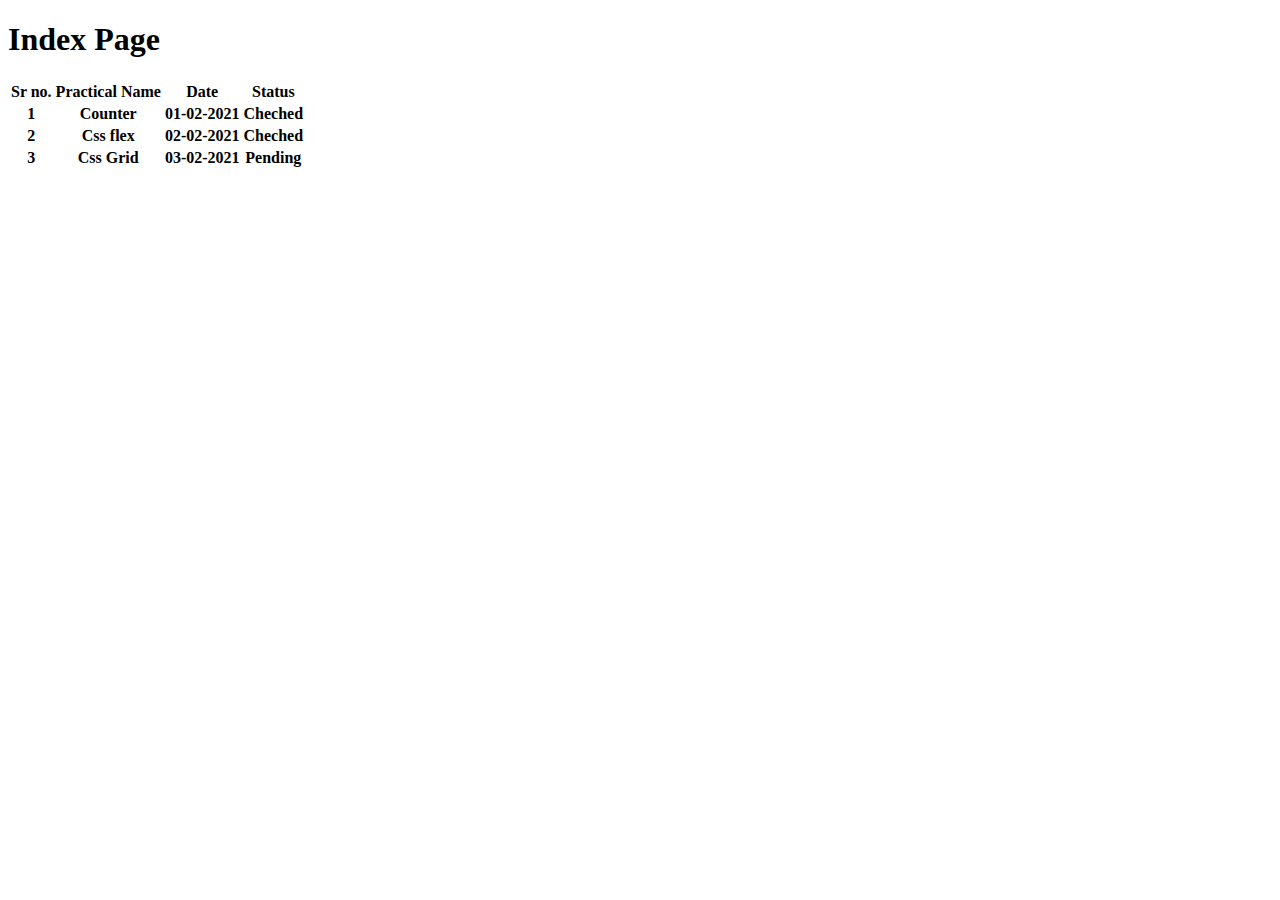
<file: HTML/index.Html>
<!DOCTYPE html>
<html lang="en">
<head>
    <meta charset="UTF-8">
    <meta name="viewport" content="width=device-width, initial-scale=1.0">
    <title>Document</title>
</head>
<body>
    <h1>Index Page</h1>
    <Table>
        <tr id = "row-1">
            <th>Sr no.</th>
            <th>Practical Name</th>
            <th>Date</th>
            <th>Status</th>
        </tr>
        <tr id = "row-2">
            <th>1</th>
            <th>Counter</th>
            <th>01-02-2021</th>
            <th>Cheched</th>
        </tr>
        <tr id = "row-3">
            <th>2</th>
            <th>Css flex</th>
            <th>02-02-2021</th>
            <th>Cheched</th>
        </tr>
        <tr id = "row-4">
            <th>3</th>
            <th>Css Grid</th>
            <th>03-02-2021</th>
            <th>Pending</th>
        </tr>
    </Table>
</body>
</html>
</file>
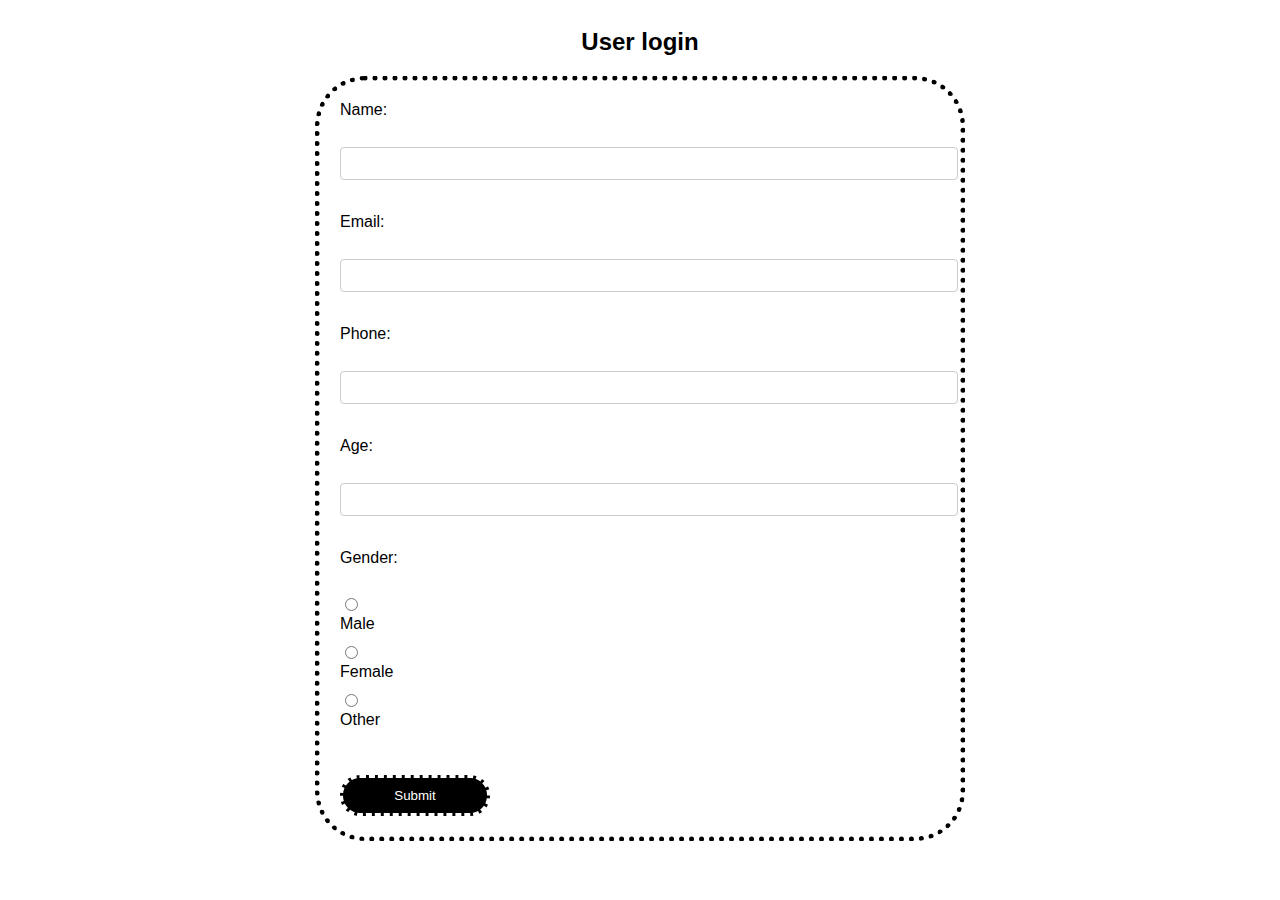
<file: HTML/Form/index.HTML>
<!DOCTYPE html>
<html lang="en">
<head>
    <meta charset="UTF-8">
    <meta name="viewport" content="width=device-width, initial-scale=1.0">
    <title>User</title>
    <link rel="stylesheet" href="style.css">
</head>
<body>
    <h2>User login</h2>
    <form>
        <label for="name">Name:</label><br>
        <input type="text" id="name" name="name"><br><br>
        
        <label for="email">Email:</label><br>
        <input type="email" id="email" name="email"><br><br>
        
        <label for="phone">Phone:</label><br>
        <input type="tel" id="phone" name="phone"><br><br>
        
        <label for="age">Age:</label><br>
        <input type="number" id="age" name="age"><br><br>
        
        <label for="gender">Gender:</label><br>
        <input type="radio" id="male" name="gender" value="male">
        <label for="male">Male</label>
        <input type="radio" id="female" name="gender" value="female">
        <label for="female">Female</label>
        <input type="radio" id="other" name="gender" value="other">
        <label for="other">Other</label><br><br>
        
        <input type="submit" value="Submit">
    </form>
    
</body>
</html>
</file>
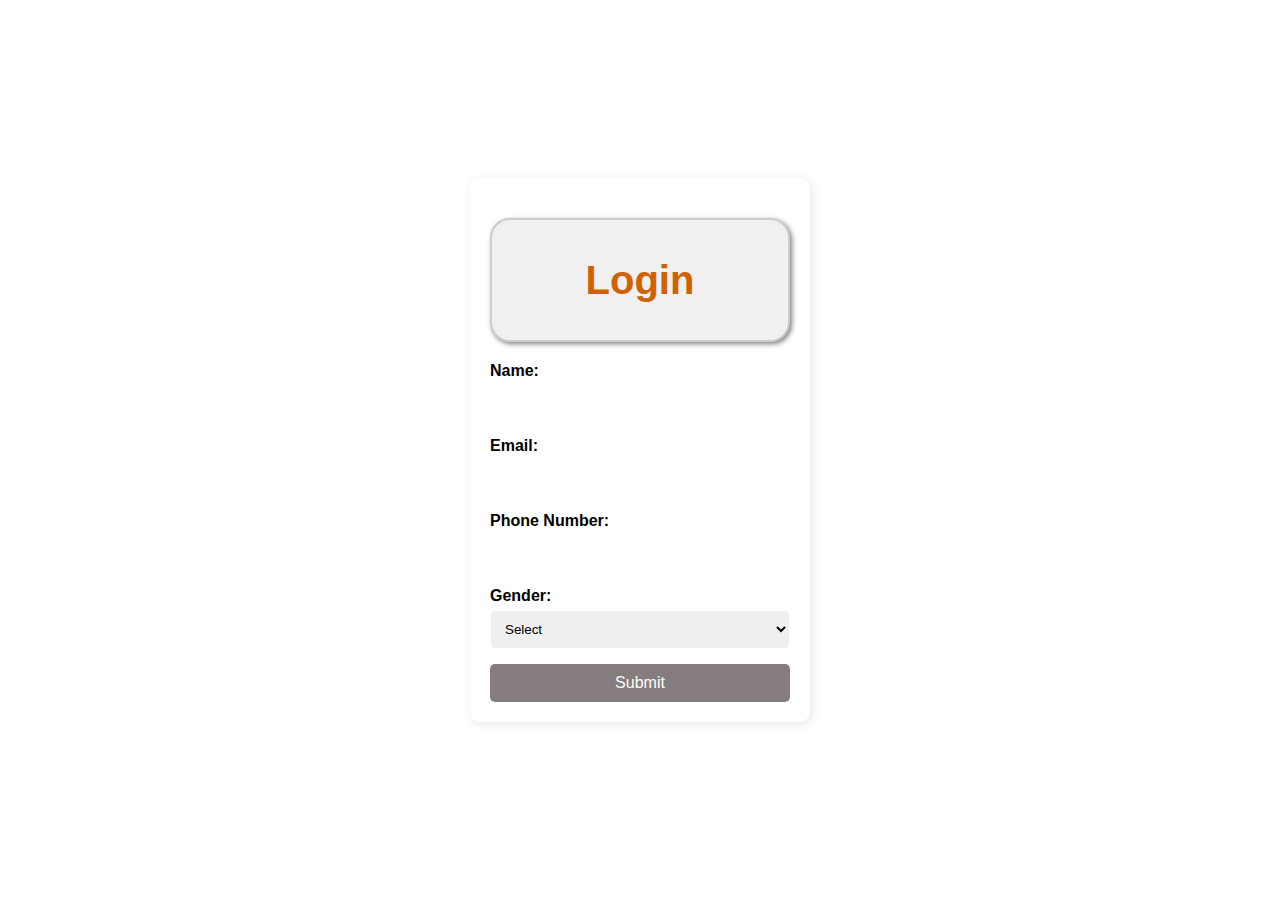
<file: HTML/new form/index.HTML>
<!DOCTYPE html>
<html lang="en">
<head>
    <meta charset="UTF-8">
    <meta name="viewport" content="width=device-width, initial-scale=1.0">
    <title>Styled Form</title>
    <!-- Link to the external CSS file -->
    <link rel="stylesheet" href="styles.css">
</head>
<body>
    
    <!-- Container for the form -->
    <div class="form-container">
        <h1>Login</h1>
        <!-- Form with POST method -->
        <form action="#" method="post">
            <!-- Label and input for Name -->
            <label for="name">Name:</label>
            <input type="text" id="name" name="name" required>

            <!-- Label and input for Email -->
            <label for="email">Email:</label>
            <input type="email" id="email" name="email" required>

            <!-- Label and input for Phone Number -->
            <label for="phone">Phone Number:</label>
            <input type="tel" id="phone" name="phone" required>

            <!-- Label and dropdown for Gender -->
            <label for="gender">Gender:</label>
            <select id="gender" name="gender" required>
                <option value="">Select</option>
                <option value="male">Male</option>
                <option value="female">Female</option>
                <option value="other">Other</option>
            </select>

            <!-- Submit button -->
            <button type="submit">Submit</button>
        </form>
    </div>
</body>
</html>
</file>
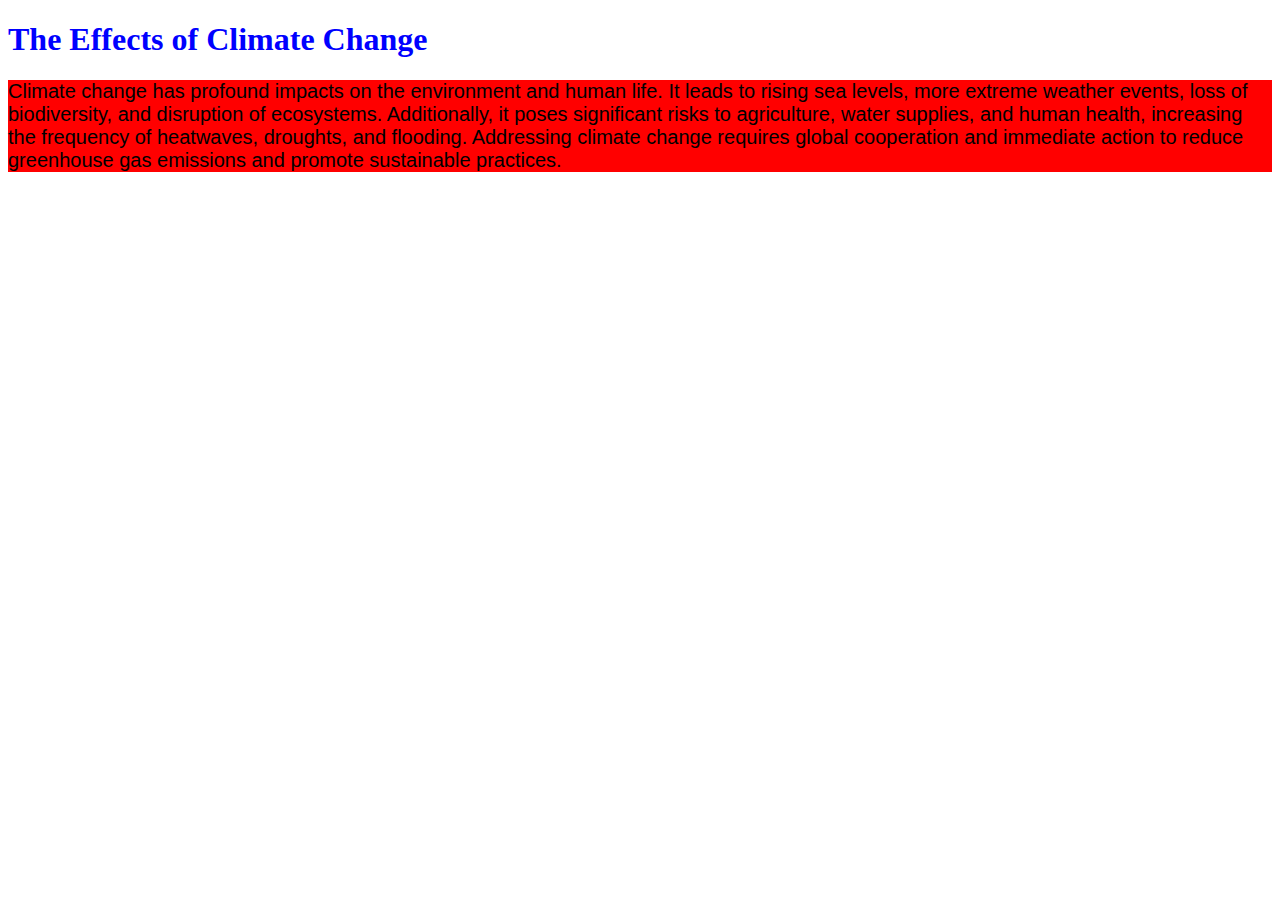
<file: HTML/Climate.HTML>
<!DOCTYPE html>
<html lang="en">
<head>
    <meta charset="UTF-8">
    <meta name="viewport" content="width=device-width, initial-scale=1.0">
    <title>Climate Change Effects</title>
    <style>
        h1 {
            color: rgba(0, 0, 255, 1); /* Blue color */
        }
        p {
            background-color: rgba(255, 0, 0, 1); /* Red background */
            font-family: Verdana, sans-serif;
            font-size: 20px;
        }
    </style>
</head>
<body>
    <h1>The Effects of Climate Change</h1>
    <p>
        Climate change has profound impacts on the environment and human life. It leads to rising sea levels,
        more extreme weather events, loss of biodiversity, and disruption of ecosystems. Additionally, it poses
        significant risks to agriculture, water supplies, and human health, increasing the frequency of heatwaves,
        droughts, and flooding. Addressing climate change requires global cooperation and immediate action to reduce
        greenhouse gas emissions and promote sustainable practices.
    </p>
</body>
</html>
</file>
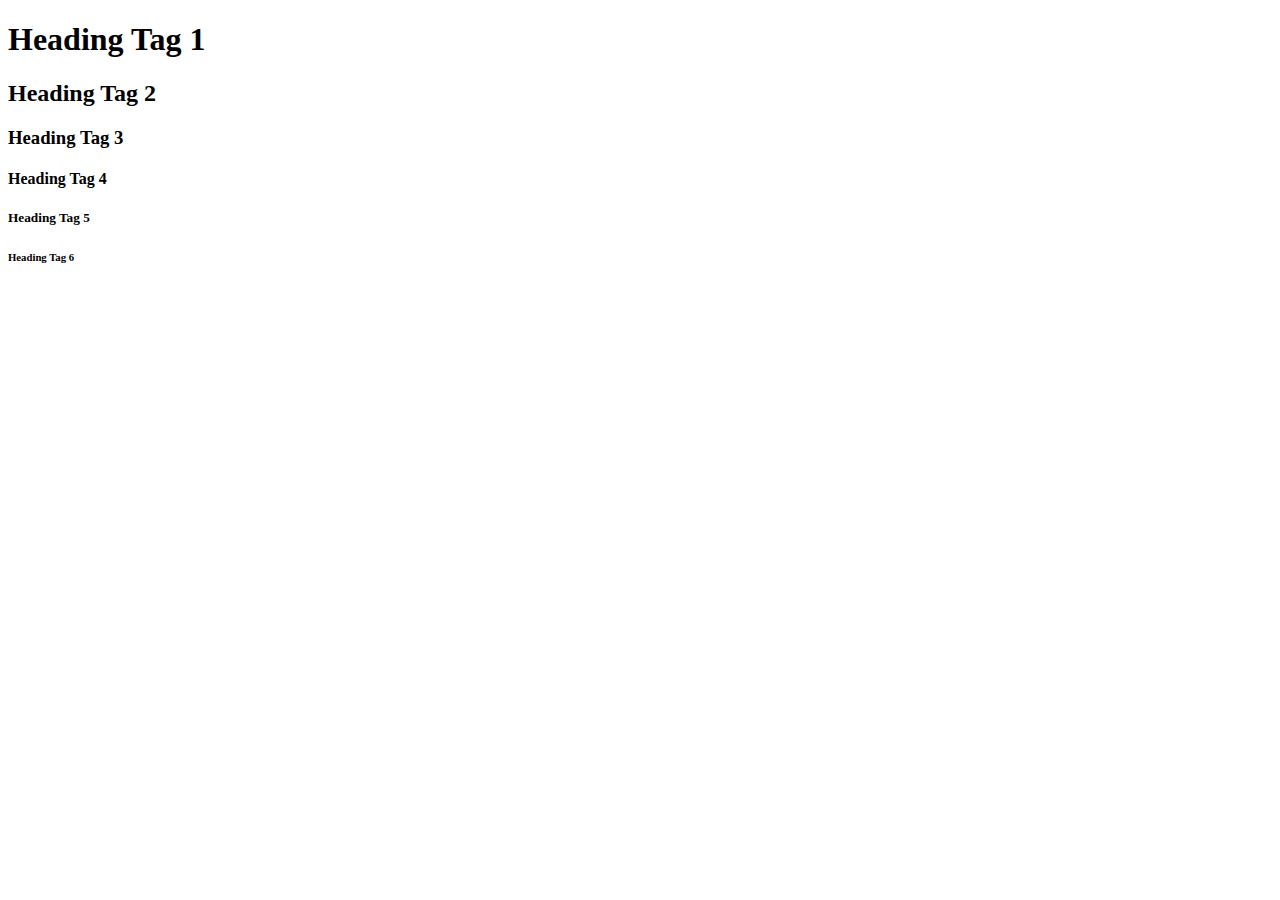
<file: HTML/HeadingTag.HTML>
<!DOCTYPE html>
<html lang="en">
<head>
    <meta charset="UTF-8">
    <meta name="viewport" content="width=device-width, initial-scale=1.0">
    <title>Heading Tag</title>
</head>
<body>
    <H1>Heading Tag 1</H1>
    <h2>Heading Tag 2</H2>
    <H3>Heading Tag 3</H3>
    <H4>Heading Tag 4</H4>
    <H5>Heading Tag 5</H5>
    <H6>Heading Tag 6</H6>
</body>
</html>
</file>
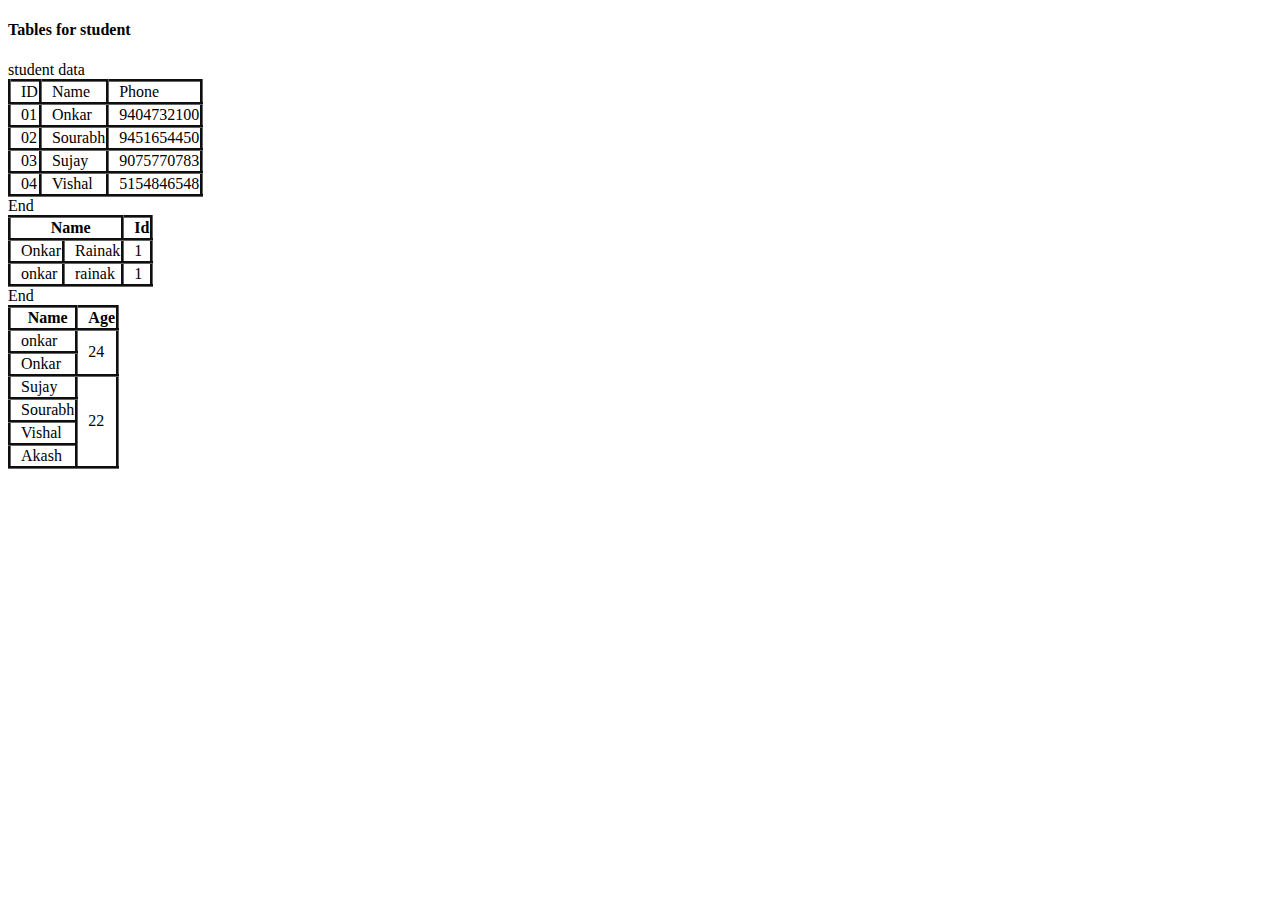
<file: HTML/Table.HTML>
<!DOCTYPE html>
<html lang="en">
<head>
    <meta charset="UTF-8">
    <meta name="viewport" content="width=device-width, initial-scale=1.0">
    <title>Table</title>
</head>
<body>

    <style>
        table,
        tr,
        td ,th{
            border: 3px;
            border-style: outset;
            border-color: rgb(100, 100, 100);
            border-collapse: collapse;
            padding-left: 10px;       
            
        }
       
    </style>
    <h4>Tables for student</h4>
    <table>
        <thead>student data</thead>
        <colgroup></colgroup>
        <tr>
            <colgroup>
            <td>ID </td>
            <td>Name </td>
            <td>Phone</td>
            </colgroup>
        </tr>
        <tr>
            <td>01</td>
            <td>Onkar</td>
            <td>9404732100</td>
        </tr>
        <tr>
            <td>02</td>
            <td>Sourabh</td>
            <td>9451654450</td>
        </tr>
        <tr>
            <td>03</td>
            <td>Sujay</td>
            <td>9075770783</td>
        </tr>
        <tr>
            <td>04</td>
            <td>Vishal</td>
            <td>5154846548</td>
        </tr>
    </table>    
    <tfoot>End</tfoot>

    <table>
        <tr>
            <th colspan="2">Name</th>
            <th>Id</th>
          </tr>
          <tr>
            <td>Onkar</td>
            <td>Rainak</td>
            <td>1</td>
          </tr>
          <tr>
            <td>onkar</td>
            <td>rainak</td>
            <td>1</td>
          </tr>
        </table>
<tfoot>End </tfoot>

        <table>
            <tr>
                <th>Name</th>
                <th>Age</th>
            </tr>
            <tr>
                <td>onkar</td> <!-- This cell will take up space on two rows -->
                <td rowspan="2">24</td>
            </tr>
            <tr>
                <td>Onkar</td>
                
            </tr>
            <tr>
                <td>Sujay</td>
                <td rowspan="4">22</td>
            </tr>
            <tr>
                <td>Sourabh</td>
            </tr>
            <tr>
                    <td>Vishal</td>
            </tr>
            <tr>
                <td>Akash</td>
            </tr>
        </table>
</body>
</html>
</file>
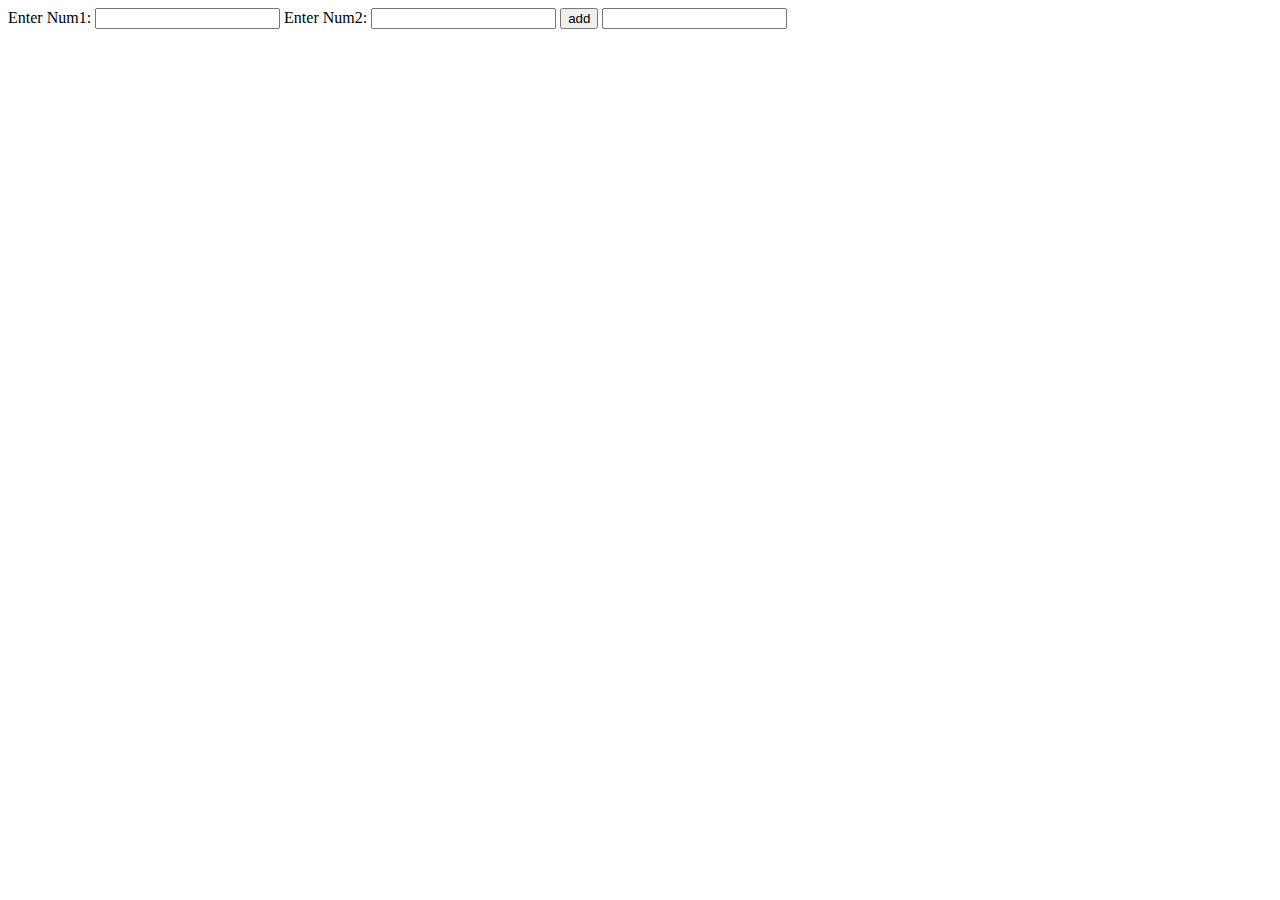
<file: Javascript/addNumber.html>
<!DOCTYPE html>
<html>
<head>

    <script>
        function add() {
            var num1,num2, add;
            num1 = Number(document.getElementById("num1").value);
            num2 = Number(document.getElementById("num2").value);       
            add = num1 + num2;
            document.getElementById("answer").value = add;
        }
    </script>
</head>


<body>
    Enter Num1: <input id="num1" type="number">
    Enter Num2: <input id="num2" type="number">
    <button onclick="add()">add</button>
    <input id="answer">
</body>
</html>




<!-- <!DOCTYPE html>
<html>
<head>
    <script>
        function add() {
            var num1,num2,sum;
             num1 = Number(document.getElementById("num1").value);
             num2 = Number(document.getElementById("num2").value);
             sum = num1 + num2;
            document.getElementById("answer").value = sum;
        }
    </script>
</head>
<body>
    Enter Num1: <input id="num1" type="number">
    Enter Num2: <input id="num2" type="number">
    <button onclick="add()">Add</button>
    <input id="answer" >
</body>
</html> -->
</file>
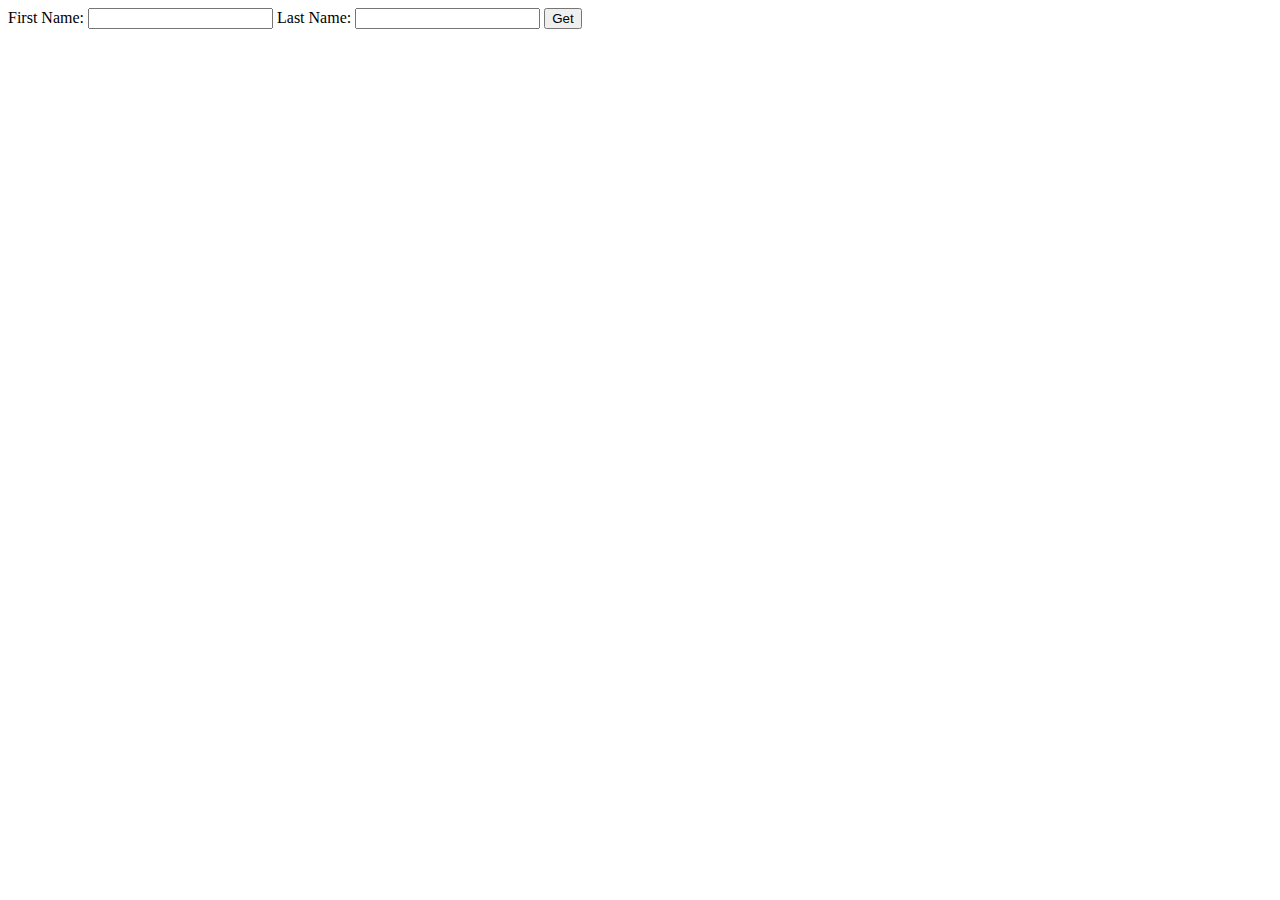
<file: Javascript/addStrng.html>
<!DOCTYPE html>
<html lang "en">
<head>
    <style>
        p{
            color:rgb(116, 111, 108);
            
        }
    </style>
    <script>
        function showGreetings() {
            var firstName = document.getElementById("first").value;
            var lastName = document.getElementById("second").value;
            var greetingMessage = "Hello " + lastName + " " + firstName;
            document.getElementById("btn").innerText = greetingMessage;
        }
    </script>
</head>
<body>
    First Name: <input id="first">
    Last Name: <input id="second">
    <button onclick="showGreetings()">Get</button>
    <!-- <button onclick="showGreeting()">Show</button> -->
   <h1><p id="btn"></p></h1> 
</body>
</html>
</file>
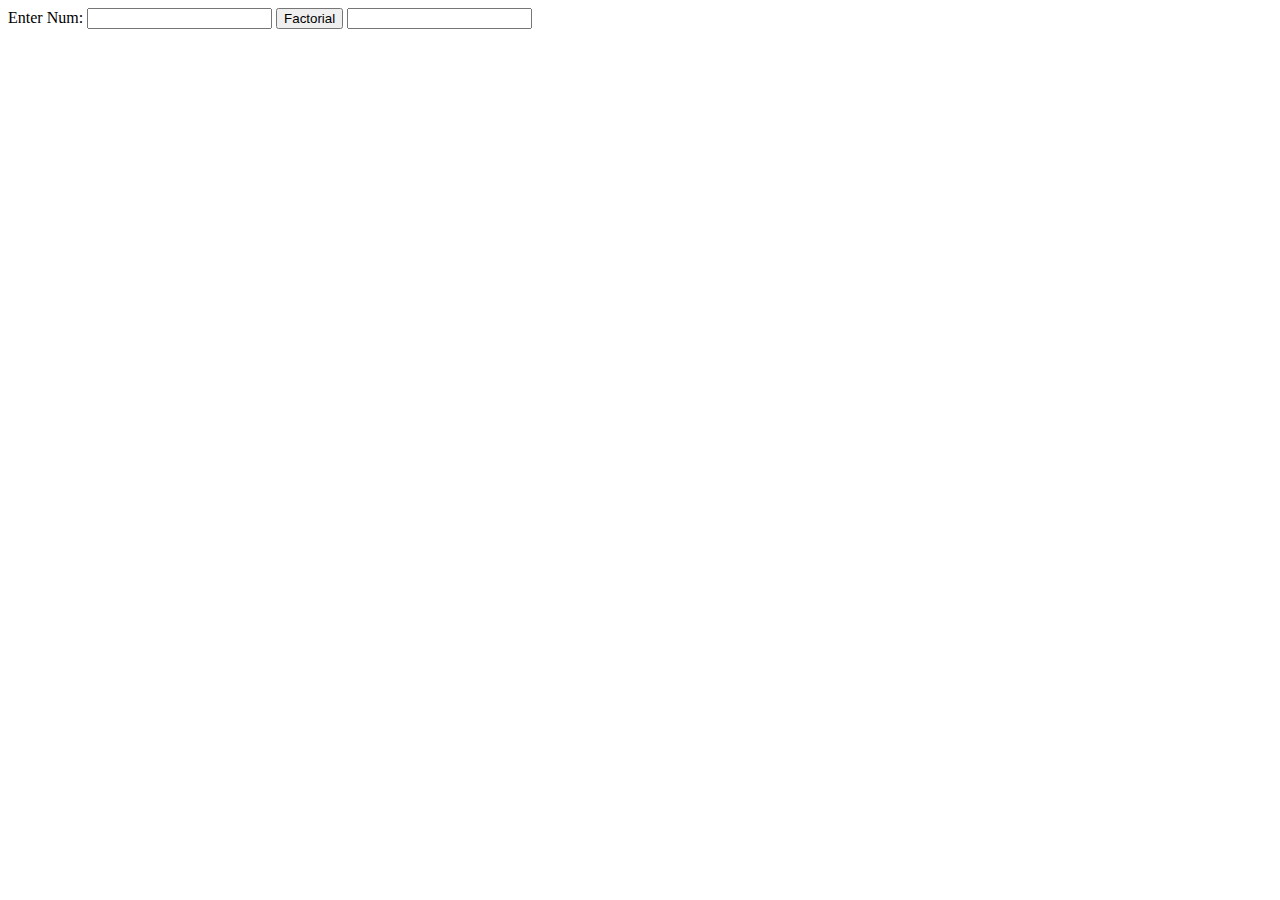
<file: Javascript/fact.html>
<!DOCTYPE html>
<html lang="en">

<head>
    <meta charset="UTF-8">
    <meta name="viewport" content="width=device-width, initial-scale=1.0">
    <title>Factorial</title>
</head>
<script>
    function show() {
        var i, no, fact;
        fact = 1;
        no = Number(document.getElementById("num").value);
        //no=(document.getElementById("num").value);
        alert(typeof (no))
        for (i = 1; i <= no; i++) {
            fact = fact * i;
        }
        document.getElementById("answer").value = fact;
    }
</script>
</head>

<body>
    Enter Num: <input id="num">
    <button onclick="show()">Factorial</button>
    <input id="answer">
</body>

</html>
</file>
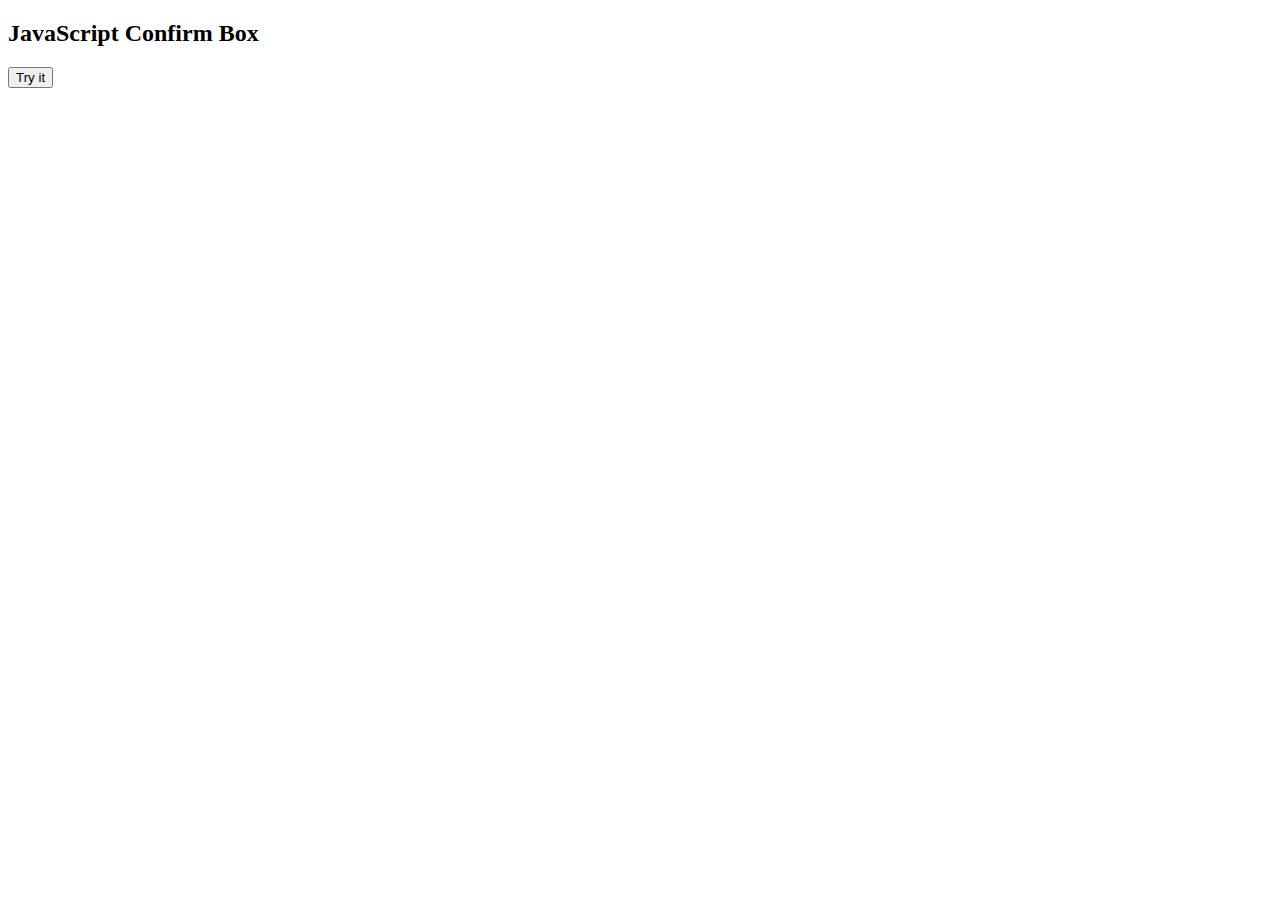
<file: Javascript/func.html>
<!DOCTYPE html>
<html>
  <head>
    <script>
      function myFunction() {
        var txt;<!--String txt;-->
        if (confirm("Press a button!")) {
           txt = "You pressed OK!";
         // txt=10;
        } else {
          txt = "You pressed Cancel!";
        }
        document.getElementById("demo").innerHTML = txt;
        document.getElementById("demo1").innerHTML="my h3 tag";
        }
       
      </script>
  </head>
<body>
<h2>JavaScript Confirm Box</h2>
<button onclick="myFunction()">Try it</button>
<p id="demo"></p>
<h3 id="demo1"></h3>
</body>
</html>
</file>
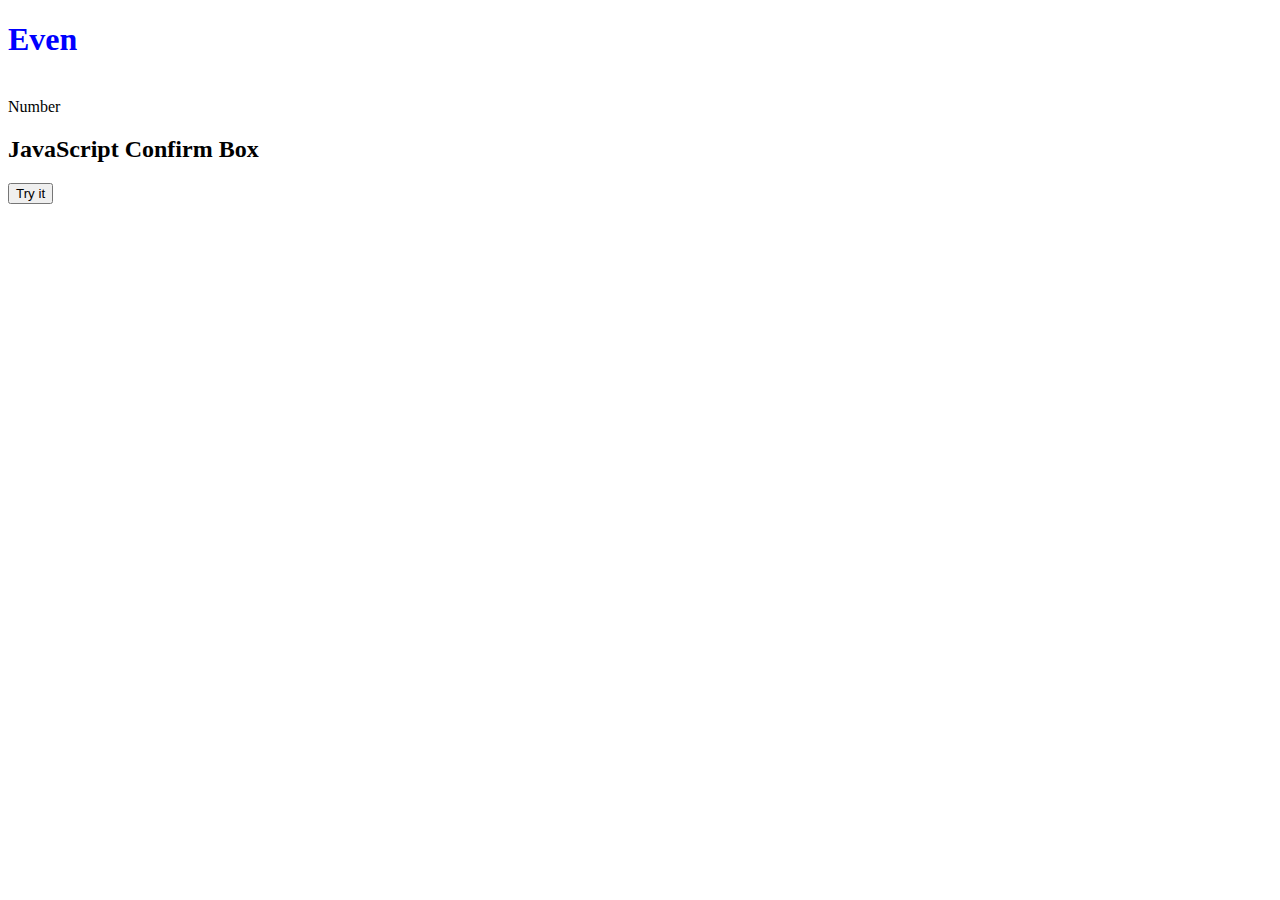
<file: Javascript/index2.html>
<!DOCTYPE html>
<html lang="en">
<head>
    <meta charset="UTF-8">
    <meta name="viewport" content="width=device-width, initial-scale=1.0">
    <title>Document</title>
</head>
<body>
    <style>
        h1{
            color:blue;
        }
    </style>
<script type ="text/javascript">
//var a=33;
//prompt used to take input from user
var a = prompt("Enter the value");
alert(a);
if(a%2==0)
{
    document.write("<h1>Even</h1><br>Number");
}
else
{
    document.write("<h1>Odd</h1>");
}


</script>
<h2>JavaScript Confirm Box</h2>
<button onclick="myFunction()">Try it</button>
<p id="demo"></p>
<h3 id="demo1"></h3>
</head>
</html>
</body>
</html>
</file>
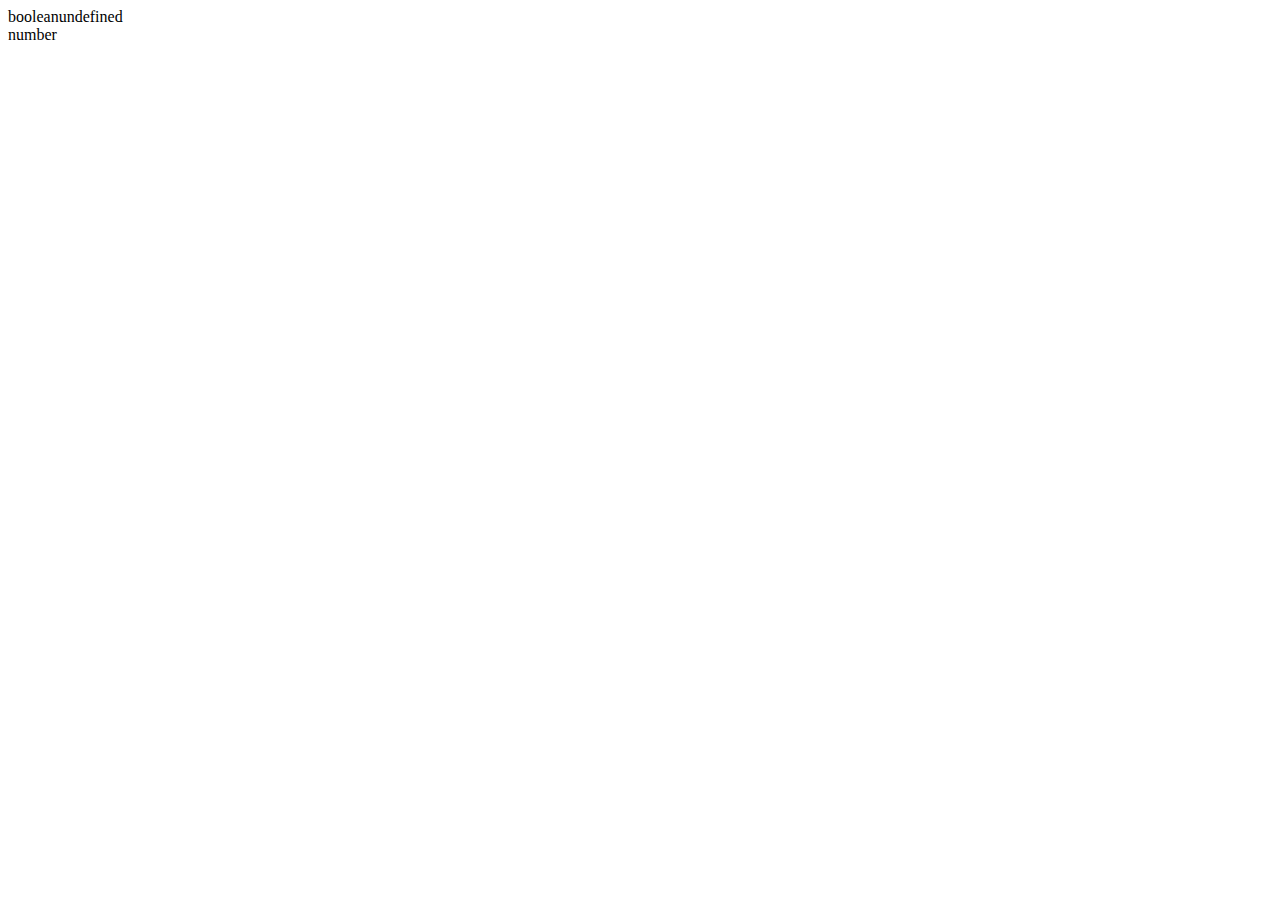
<file: Javascript/indix.html>
<!DOCTYPE html>
<html lang="en">
<head>
    <meta charset="UTF-8">
    <meta name="viewport" content="width=device-width, initial-scale=1.0">
    <title>NEW JS</title>
</head>
<body>
    <script>
        let num = 10; //int a=10;
       let str = "Onkar"; 
        let bool = true; 
        let b;
        console.log(typeof(num));
        console.log(typeof(str));
        document.write(typeof(bool));
        document.write(b+"<br>");
        
        let z = 13;

if(true){
   let z = "Fun"; //works without any error as scope is different.
   console.log(z) //prints "Fun"
}
console.log(z) //prints 13
document.write(typeof(z));
console.log(z) //prints 13

for (var i = 0; i < 3; i++) {
  console.log(i);
}
console.log("****"+i);
    
    </script>
</body>
</html>
</file>
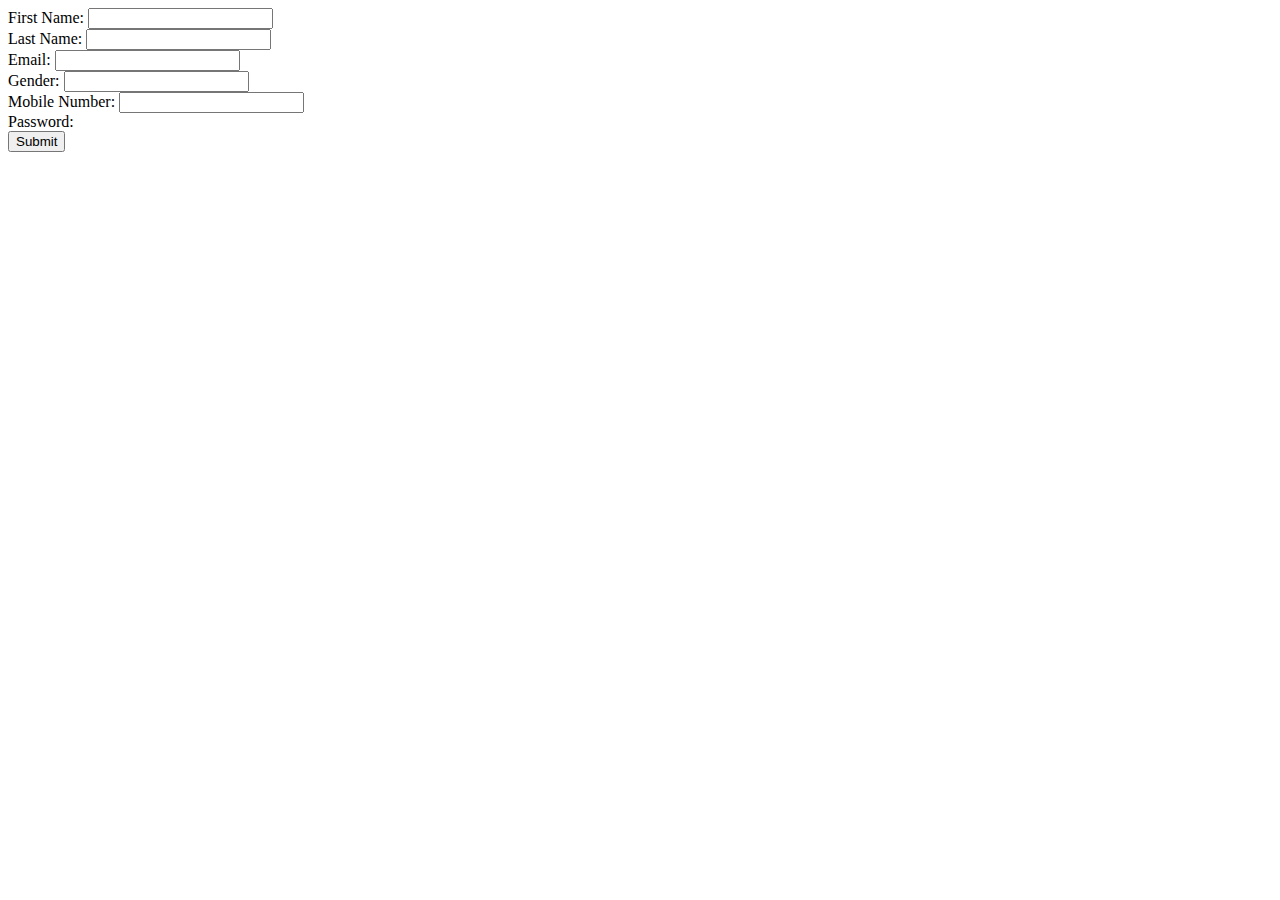
<file: Typescript/interface.html>
<!DOCTYPE html>
<html lang="en">
<head>
    <meta charset="UTF-8">
    <meta name="viewport" content="width=device-width, initial-scale=1.0">
    <title>User Input Form</title>
</head>
<body>
    <form id="userForm">
        <label for="firstName">First Name:</label>
        <input type="text" id="firstName" name="firstName" required minlength="5">
        <br>
        <label for="lastName">Last Name:</label>
        <input type="text" id="lastName" name="lastName" required minlength="5">
        <br>
        <label for="email">Email:</label>
        <input type="email" id="email" name="email" required>
        <br>
        <label for="gender">Gender:</label>
        <input type="text" id="gender" name="gender" required minlength="4">
        <br>
        <label for="mobileNumber">Mobile Number:</label>
        <input type="text" id="mobileNumber" name="mobileNumber" required pattern="\d{10}">
        <br>
        <label for="password">Password:</label>
        <br>
        <button type="submit">Submit</button>
    </form>
    <script src="interface.js"></script>
</body>
</html>
</file>
<file: HTML/Form/style.css>
form {
    max-width: 600px;
    margin: 0 auto;
    padding: 20px;
    border: 5px dotted #000000;
    border-radius: 50px;
    font-family: Arial, sans-serif;
}
h2{
    max-width: 400px;
    margin: 0 auto;
    padding: 20px;
    border-radius: 5px;
    font-family: Arial, sans-serif;
    position:relative;
    text-align: center;
}

form label {
    display: block;
    margin-bottom: 10px;
}

form input[type="text"],
form input[type="email"],
form input[type="tel"],
form input[type="number"] {
    width: 100%;
    padding: 8px;
    margin-bottom: 15px;
    box-sizing:content-box;
    border: 1px solid #ccc;
    border-radius: 4px;
}

form input[type="radio"] {
    margin-right: 5px;
}

form input[type="submit"] {
    background-color: #000000;
    color: white;
    padding: 10px 20px;
    border: dashed;
    border-radius: 20px;
    cursor: pointer;
    width: 25%; 
    text-align: center;
    
}

form input[type="submit"]:hover {
    background-color: #56c317;
    
}
</file>
<file: HTML/new form/styles.css>
h1 {
    font-family: Arial, sans-serif; /* Font family */
    font-size: 40px; /* Font size */
    color: #d06100; /* Text color */
    text-align: center; /* Center alignment */
    background-color: #f0f0f0; /* Background color */
    padding: 10px; /* Padding around the text */
    border: 2px solid #cccccc; /* Border around the text */
    border-radius: 20px; /* Rounded corners */
    box-shadow: 2px 2px 5px rgba(0, 0, 0, 0.5); /* Shadow effect */
    margin: 20px 0; /* Margin on top and bottom */
    line-height: 2.5; /* Line height */
}

/* General body styling */
body {
    font-family: Arial, sans-serif; /* Font family for the entire page */
    /* background-color: #f4f4f9; Light grey background color */
    display: flex; /* Flexbox layout */
    justify-content: center; /* Center content horizontally */
    align-items: center; /* Center content vertically */
    height: 100vh; /* Full viewport height */
    margin: 0; /* Remove default margin */

    background-image: url("D:/Edubridgeindia/HTML/data/bg1.JPG"); /* Path to your background image */
    background-size: cover; /* Make the background image cover the entire area */
    background-position: center; /* Center the background image */
    background-repeat: no-repeat; /* Prevent the background image from repeating */
    background-attachment: fixed; /* Make the background image fixed on scroll */
}

/* Container styling for the form */
.form-container {
    /* background-color: #ffffff; White background color */
    padding: 20px; /* Padding inside the container */
    border-radius: 10px; /* Rounded corners */
    box-shadow: 2px 2px 10px rgba(0, 0, 0, 0.1);   /* Subtle shadow */
    width: 300px; /* Fixed width */
}

/* Form layout styling */
form {
    display: flex; /* Flexbox layout */
    flex-direction: column; /* Stack form elements vertically */
}

/* Label styling */
label {
    margin-bottom: 5px; /* Space below each label */
    font-weight: bold; /* Bold text for labels */
}

/* Input and select field styling */
input, select {
    margin-bottom: 15px; /* Space below each input/select field */
    padding: 10px; /* Padding inside input/select fields */
    border: 1px solid #ffffff; /* Light grey border */
    border-radius: 5px; /* Rounded corners */
}

/* Submit button styling */
button {
    padding: 10px; /* Padding inside the button */
    border: none; /* Remove default border */
    border-radius: 5px; /* Rounded corners */
    background-color: #857d7d; /* Blue background color */
    color: #ffffff; /* White text color */
    font-size: 16px; /* Font size */
    cursor: pointer; /* Pointer cursor on hover */
}

/* Hover effect for the submit button */
button:hover {
    background-color: #141516; /* Darker blue on hover */
}
</file>
